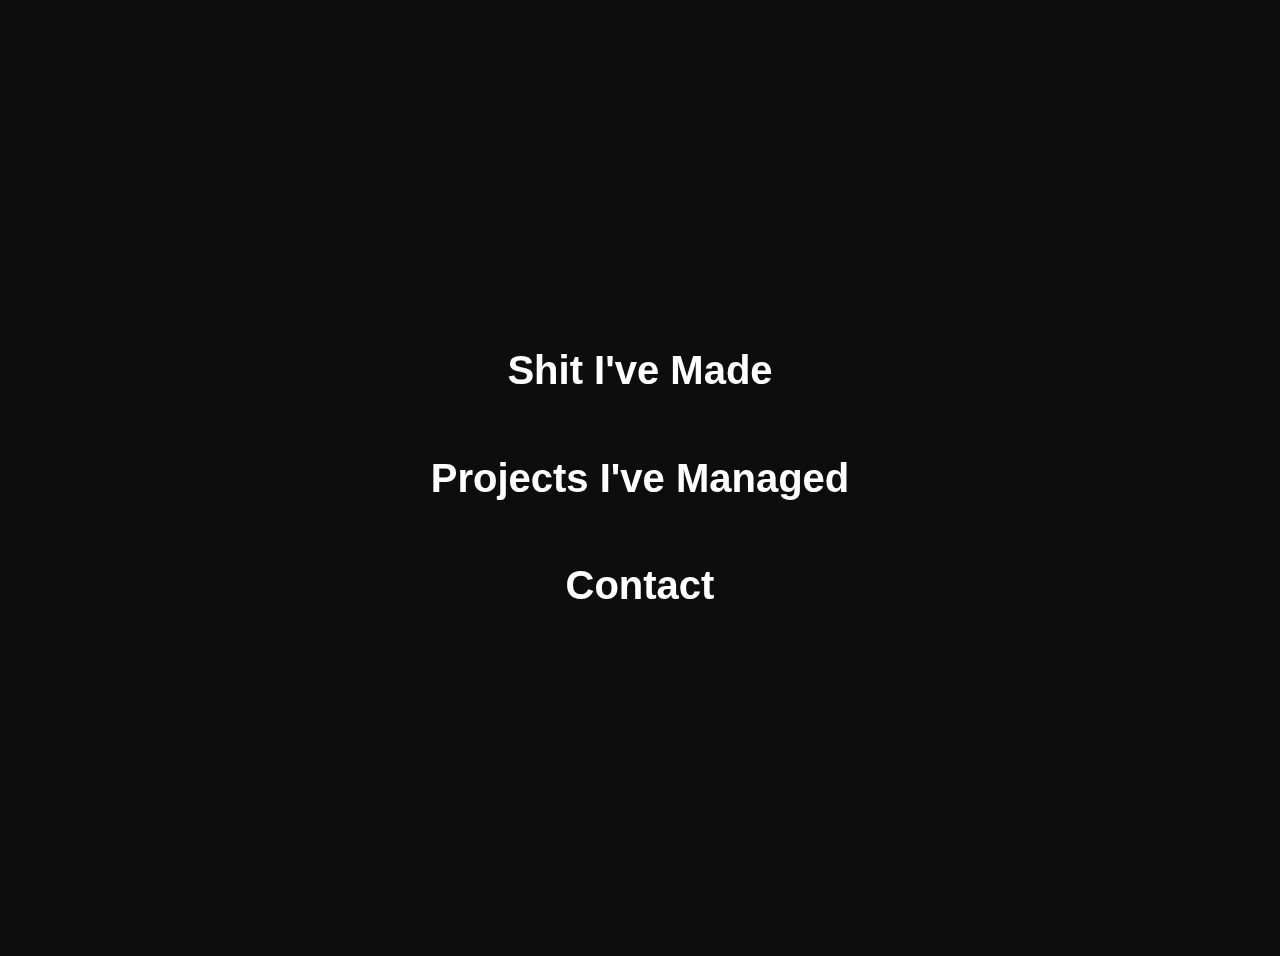
<file: index.html>
<!DOCTYPE html>
<html lang="en">
<head>
    <meta charset="UTF-8">
    <meta name="viewport" content="width=device-width, initial-scale=1.0">
    <title>My Portfolio</title>
    <link rel="stylesheet" href="styles.css">
</head>
<body>
    <canvas id="waveCanvas"></canvas>
    <div class="nav-container">
        <h1><a href="content/projects.html">Shit I've Made</a></h1>
        <h1><a href="content/proj-managed.html">Projects I've Managed</a></h1>
        <h1><a href="content/contact.html">Contact</a></h1>
    </div>
    <script src="script.js"></script>
</body>
</html>
</file>
<file: styles.css>
body {
    background-color: #0d0d0d;
    color: #fff;
    font-family: 'Montserrat', sans-serif;
    text-align: center;
    min-height: 100vh;
    display: block;
    justify-content: center;
    align-items: center;
    padding: 20px 0; 
}

hr {
    border: none; 
    border-top: 2px solid #00ffcc;
    width: 65%; 
    margin: 30px auto; 
    opacity: 0.7; 
}


body.homepage {
    overflow: hidden; 
    height: 100vh; 
}

body, .nav-container, .projects-list, .project {
    pointer-events: none; 
}

.btn, a {
    pointer-events: auto; 
}


canvas {
    position: fixed;
    top: 0;
    left: 0;
    width: 100vw;
    height: 100vh; 
    z-index: -1; 
    ground: #0d0d0d;
}

.-link {
    font-size: 24px;    
} 

.nav-container {
    display: flex;
    flex-direction: column;
    justify-content: center;
    align-items: center;
    gap: 20px;
    height: 100vh; /* Centers content vertically */
}

h1 a {
    color: #fff;
    text-decoration: none;
    font-size: 2.5rem;
    font-weight: 600;
    position: relative;
}

h1 a::after {
    content: "";
    display: block;
    width: 0;
    height: 2px;
    background: #00ffcc;
    position: absolute;
    left: 0;
    bottom: -5px;
    transition: width 0.2s ease-in-out;
}

h1 a:hover::after {
    width: 100%;
}

#name-box {
    position: absolute;
    top: 10%;
    left: 10%;
    font-size: 3.5rem;
    font-weight: bold;
    color: #00ffcc;
    background: rgba(255, 255, 255, 0.1);
    padding: 10px 20px;
    border-radius: 5px;
    display: block;
}

.projects-list {
    display: flex;
    flex-direction: column;
    align-items: center;
    gap: 50px;
    width: 90%;
    max-width: 1200px;
    margin: 100px auto 50px auto; 
    text-align: center; 
}


.project {
    display: flex;
    align-items: center;
    justify-content: center;
    gap: 20px;
    width: 100%;
}

.project-thumbnail {
    position: relative;
    width: 50%;
}

.project-thumbnail img {
    width: 100%;
    border-radius: 8px;
}

.overlay {
    position: absolute;
    top: 15px;
    left: 15px;
    width: 100%;
    height: 100%;
    background-color: rgba(0, 255, 204, 0.3);
    border-radius: 8px;
    z-index: -1;
}

.project-description {
    width: 40%;
    text-align: left;
}

.project-buttons {
    display: flex;
    justify-content: left;
    gap: 15px;
    margin-top: 10px;
}

.btn {
    background-color: #00ffcc;
    color: #0d0d0d;
    padding: 10px 20px;
    border-radius: 5px;
    text-decoration: none;
    font-weight: bold;
    transition: background 0.3s ease-in-out;
}

.btn:hover {
    background-color: #ffffff;
}

.title-container {
    text-align: center;
    margin-bottom: 20px;
}


.back-btn {
    display: inline-block;
    margin-top: 10px; /* Adds space between title and button */
    background-color: #00ffcc;
    color: #0d0d0d;
    padding: 8px 15px;
    border-radius: 5px;
    text-decoration: none;
    font-weight: bold;
    transition: background 0.3s ease-in-out;
    font-size: 1.25rem;
    line-height: 1; /* Keeps the height tight */
    position: relative;
    bottom: -4px; /* Moves it down to align with the title */
}

.back-btn:hover {
    background-color: #ffffff;
}


/* Alternating Layout */
.project:nth-child(even) .project-thumbnail {
    order: 2;
}

.page-title {
    margin-top: 50px;
    font-size: 2.5rem;
    font-weight:bold;
    text-align: center;
}

@media screen and (max-width: 768px) {
    .project {
        flex-direction: column !important; /* Force vertical stacking */
        align-items: center;
        text-align: center;
    }

    .project-thumbnail {
        width: 90%; /* Make the image nearly full width */
        order: -1 !important; /* Ensures the image always comes first */
    }

    .project-description {
        width: 90%;
        text-align: center;
        margin-top: 15px;
    }

    .project-buttons {
        justify-content: center;
    }
}

.project:nth-child(even) .project-description {
    order: 1;
}
.project-tags {
    margin: 10px 0; /* Adds spacing */
    display: flex;
    gap: 8px; /* Space between tags */
    flex-wrap: wrap; /* Allows tags to wrap on smaller screens */
}

.tag {
    background-color: rgba(255, 255, 255, 0.2);
    color: #fff;
    font-size: .75rem;
    padding: 5px 10px;
    border-radius: 5px;
    text-transform: uppercase;
    font-weight: bold;
    letter-spacing: 0.5px;
    display: inline-block;
    transition: background 0.3s ease-in-out;
}

.tag:hover {
    background-color: rgba(255, 255, 255, 0.4); /* Slight highlight on hover */
}

.filter-container {
    width: 90%;
    max-width: 1200px;
    margin: 20px auto 40px auto; /* Adds space below the title */
    text-align: left; /* Left-aligns the filter */
}

#tag-filter {
    background-color: #222;
    color: #fff;
    border: 1px solid #555;
    padding: 7px 12px;
    border-radius: 5px;
    font-size: 1.4rem;
    cursor: pointer;
    pointer-events: auto;
    transition: background 0.3s ease-in-out, color 0.3s ease-in-out;
}

#tag-filter:hover {
    background-color: #00ffcc;
    color: #0d0d0d;
}
.managed-projects {
    width: 90%;
    /*max-width: 1200px;*/
    margin: 50px auto;
    display: flex;
    flex-direction: column;
    gap: 40px;
}

.managed-project {
    background-color: rgba(255, 255, 255, 0.05);
    padding: 20px;
    border-radius: 8px;
    text-align: left;
}

.managed-project h2 {
    font-size: 2.25rem;
    margin-bottom: 10px;
}

.project-summary {
    font-size: 1.5rem;
    color: #ddd;
}

.project-tech {
    margin-top: 10px;
    display: flex;
    gap: 10px;
    flex-wrap: wrap;
}


.read-more-toggle {
    text-align: center;
    margin-top: 15px;
    font-weight: bold;
    cursor: pointer;
    color: #00ffcc;
    pointer-events: auto; /* Ensures clicks work */
    user-select: none; /* Prevents accidental selection */
}


.full-description {
    display: none; /* Initially hidden */
    margin-top: 15px;
    color: #ccc;
    overflow: hidden; /* Prevents weird visual jumps */
    transition: max-height 0.3s ease-in-out, opacity 0.3s ease-in-out;
    max-height: 0px; /* Collapsed state */
    opacity: 0; /* Start invisible */
}

.full-description.active {
    display: block; /* Ensures visibility */
    max-height: 500px; /* Large enough to show content */
    opacity: 1;
}
.full-description.active p { 
    font-size: 1.25rem;
}

/* Contact Section */
.contact-section {
    background: rgba(255, 255, 255, 0.1); /* Semi-transparent */
    padding: 30px;
    border-radius: 10px;
    text-align: center;
    width: 70%;
    margin: 45px auto;
}

.contact-section h2 {
    margin-bottom: 20px;
    font-size: 2.25rem;
}
/* Contact Icons Layout */
.contact-icons {
    display: flex;
    justify-content: center;
    gap: 45px; /* Increased space between items */
    flex-wrap: wrap;
    margin-top: 30px; /* Adds spacing from title */
}

/* Contact Item (Clickable Circle) */
.contact-item {
    display: flex;
    flex-direction: column;
    align-items: center;
    text-decoration: none;
    color: #fff;
    font-size: 1.2rem;
    transition: transform 0.3s ease-in-out;
    gap: 10px; /* Adds space between icon & text */
}

/* Circular Icon Wrapper */
.icon-circle {
    width: 100px; /* 15% larger than 70px */
    height: 100px;
    border-radius: 50%;
    background: #00ffcc; /* Light blue */
    display: flex;
    justify-content: center;
    align-items: center;
    overflow: hidden; /* Ensures images stay within circle */
    transition: background 0.3s ease-in-out, transform 0.2s ease-in-out;
}

/* Icon Image Inside Circle */
.icon-circle img {
    width: 80px; /* Increased size */
    height: 80px;
    object-fit: contain; /* Ensures proper scaling */
}

/* Hover Effect */
.contact-item:hover .icon-circle {
    background: rgba(0, 255, 204, 0.4); /* Brighter blue on hover */
    transform: scale(1.1);
}

.contact-description {
    margin-top: 30px; /* More space below icons */
    font-size: 1.5rem;
    color: #ccc;
    max-width: 500px;
    margin: 20px auto;
}

/* Responsive Layout */
@media (max-width: 1024px) {
    .contact-section {
        width: 75%;
    }
    .contact-icons {
        gap: 30px; /* Adjust spacing for tablets */
    }
}

@media (max-width: 768px) {
    .contact-section {
        width: 85%;
    }
    .contact-icons {
        flex-wrap: wrap;
        gap: 25px; /* Adjust for smaller screens */
    }
    .contact-item {
        flex: 1 1 40%; /* 2 per row */
    }
}

@media (max-width: 500px) {
    .contact-item {
        flex: 1 1 100%; /* 1 per row */
    }
}
</file>
